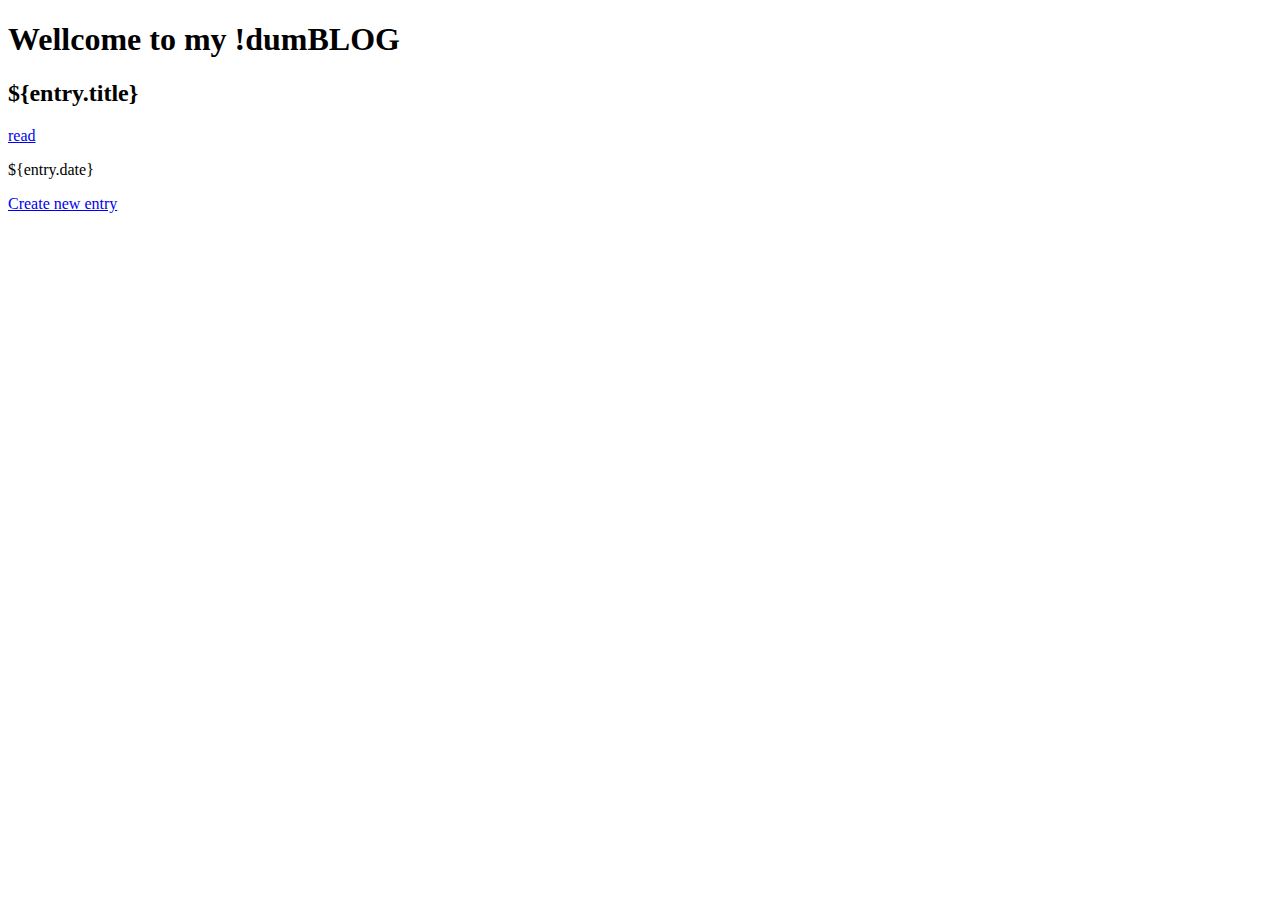
<file: blog_test/templates/index.html>
<!DOCTYPE html>
<html xmlns="http://www.w3.org/1999/xhtml" xmlns:py="http://genshi.edgewall.org/">
	<head>
		<title>!dumBLOG</title>
	</head>
	<body>

		<div>
			<h1>Wellcome to my !dumBLOG</h1>
		</div>

		<div py:if="entries" py:for="entry in entries">
			<h2>${entry.title}</h2>
				<p><a href="/entry/${entry.id}">read</a></p>
				<p>${entry.date}</p>
		</div>

		<p><a class="action" href="/create">Create new entry</a></p>

	</body>
</html>
</file>
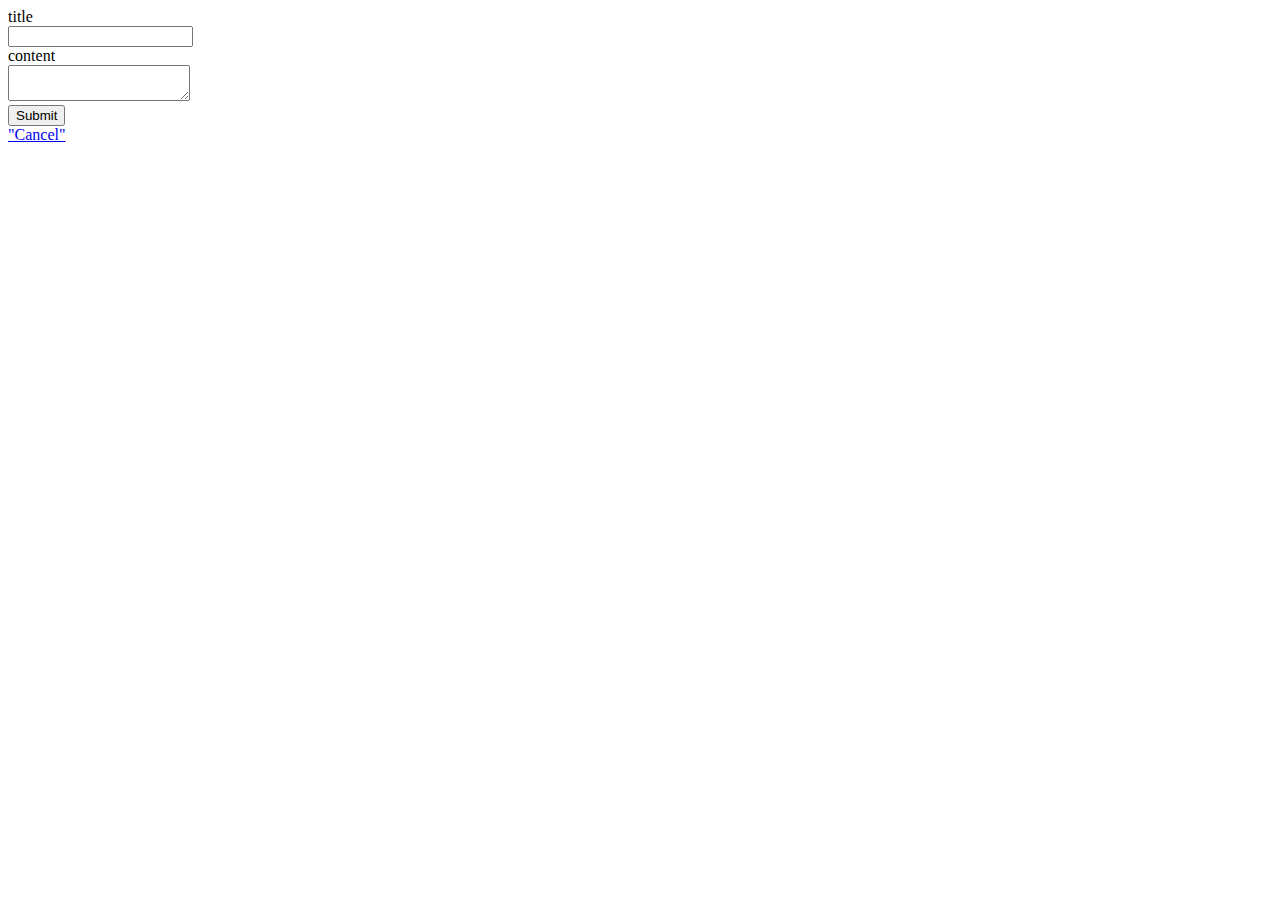
<file: blog_test/templates/create.html>
<!DOCTYPE html>
<html xmlns="http://www.w3.org/1999/xhtml" xmlns:py="http://genshi.edgewall.org/">
	<head>
		<title>!dumBLOG: create entry</title>
	</head>
	<body>

		<form action="" method="post">
			<div><label for="title">title</label></div>
			<div><input type="text" id="title" name="title" /></div>

			<div><label for="content">content</label></div>
			<div><textarea id="content" name="content"></textarea></div>

			<div><input type="submit" value="Submit" /></div>
			<div><a href="/">"Cancel"</a></div>
		</form>

	</body>
</html>
</file>
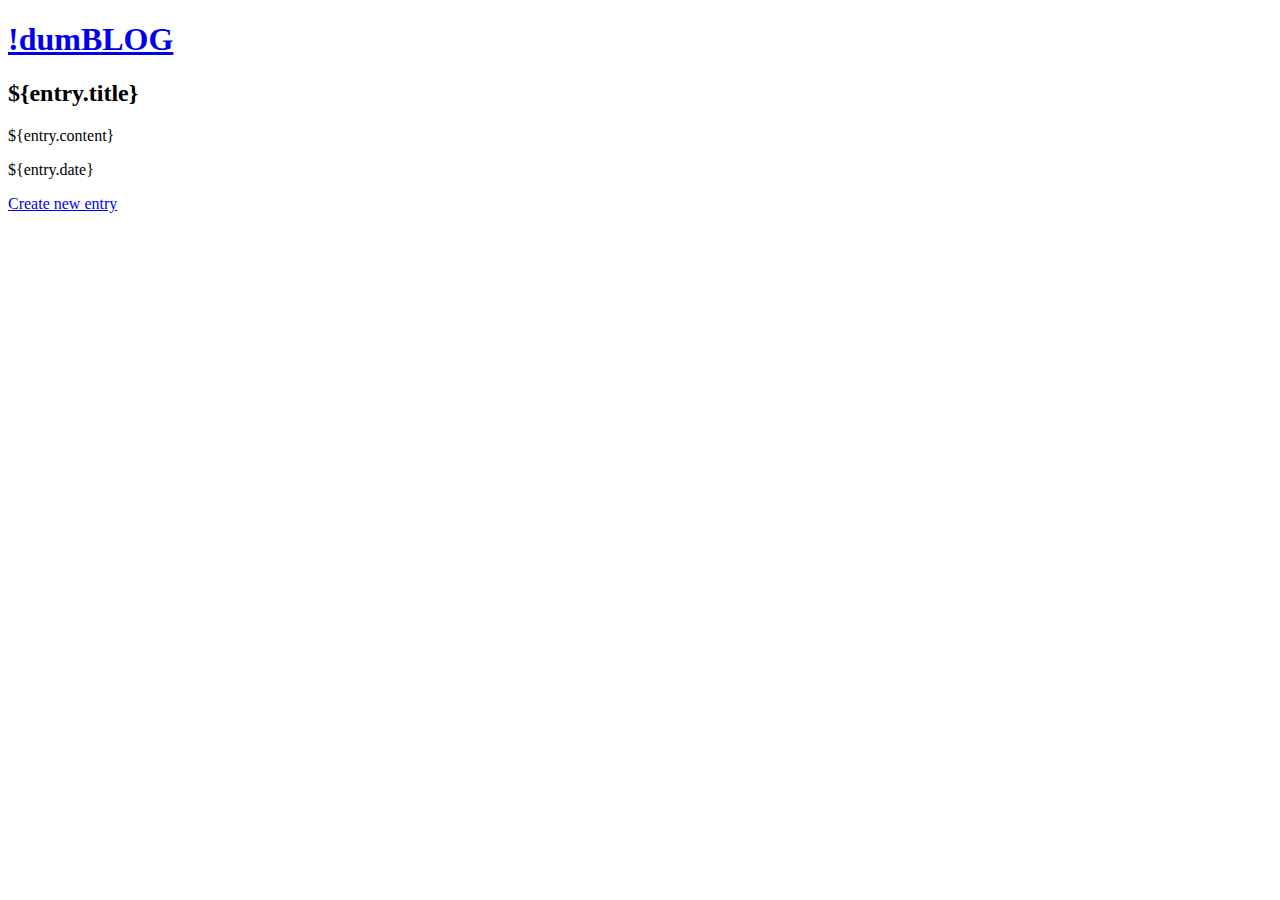
<file: blog_test/templates/entry.html>
<!DOCTYPE html>
<html xmlns="http://www.w3.org/1999/xhtml" xmlns:py="http://genshi.edgewall.org/">
	<head>
		<title>!dumBLOG: ${entry.title}</title>
	</head>
	<body class="index">
		<div id="header">
			<h1><a href="/">!dumBLOG</a></h1>
		</div>

			<div>
				<h2>${entry.title}</h2>
				<p>${entry.content}</p>
				<p>${entry.date}</p>
			</div>

		<p><a class="action" href="/create">Create new entry</a></p>

		<div id="footer"></div>
	</body>
</html>
</file>
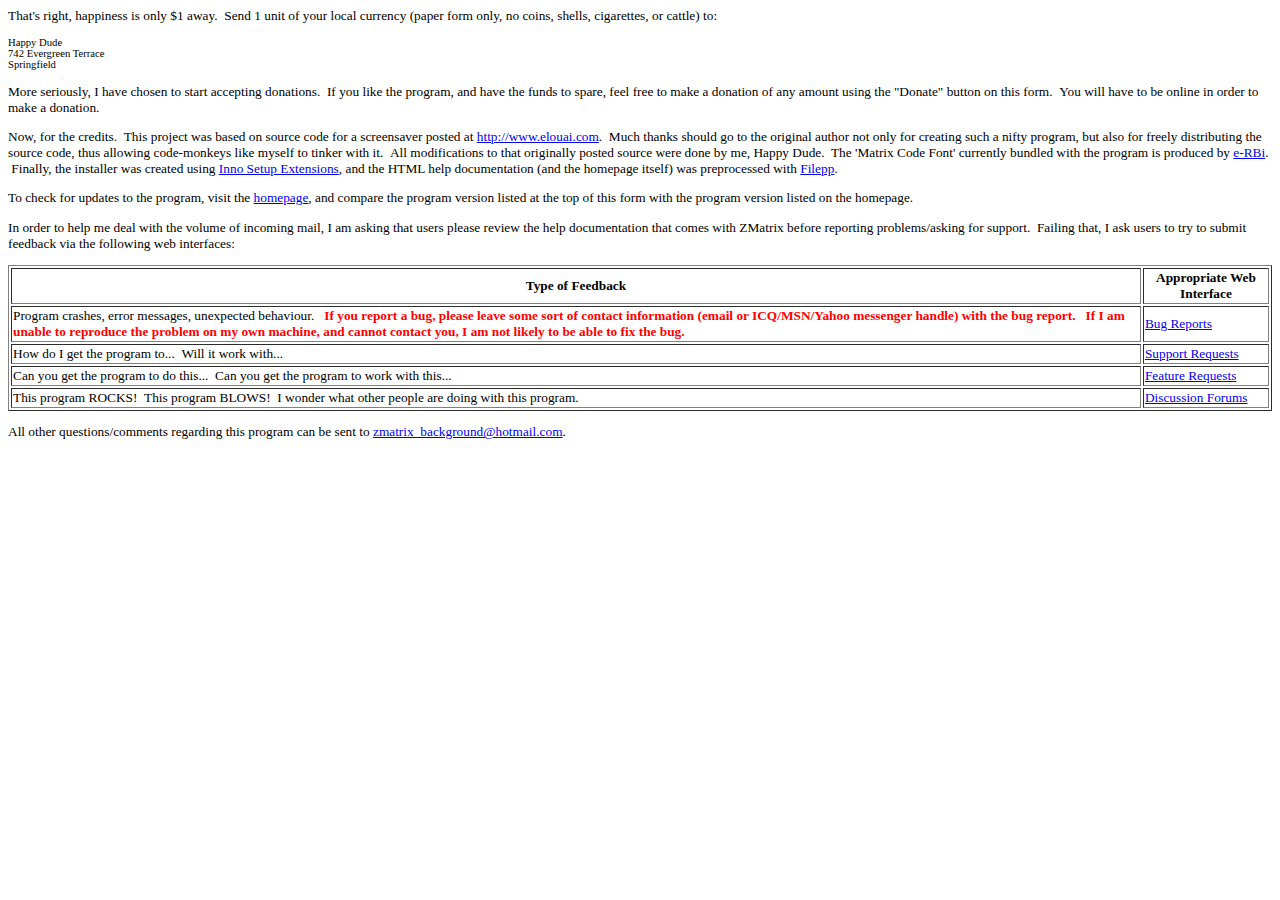
<file: zmatrix/Config/comments.html>
<html>
<BASE url="res://Config.dll/comments.html">

<style><!--
body,table
{
	font-size: 10pt;
}
.Address
{
	font-size: 8pt;
}
//-->
</style>

<body>

<p>That's right, happiness is only $1 away. &nbsp;Send 1 unit of your local currency (paper form only, no coins, shells, cigarettes, or cattle) to:</p>

<p class="Address">
Happy Dude<br>
742 Evergreen Terrace<br>
Springfield<br>
</p>

<p>
More seriously, I have chosen to start accepting donations. &nbsp;If you like the program,
and have the funds to spare, feel free to make a donation of any amount using the "Donate" button on this
form. &nbsp;You will have to be online in order to make a donation.
</p>

<p>
Now, for the credits. &nbsp;This project was based on source code for a
screensaver posted at <a href="http://www.elouai.com" target="_blank">http://www.elouai.com</a>.
&nbsp;Much thanks should go to the original author not only for creating such a nifty program, but also
for freely distributing the source code, thus allowing code-monkeys like myself to tinker with it.
&nbsp;All modifications to that originally
posted source were done by me, Happy Dude.&nbsp; The 'Matrix Code Font' currently bundled with the program
is produced by <a href="http://e-rbi.com/" target="_blank">e-RBi</a>. &nbsp;Finally, the installer was
created using <a href="http://www.wintax.nl/isx/" target="_blank">Inno Setup Extensions</a>, and the HTML help
documentation (and the homepage itself) was preprocessed with
<a href="http://www.cabaret.demon.co.uk/filepp/" target="_blank">Filepp</a>.
</p>

<p>
To check for updates to the program, visit the <a href="http://zmatrix.n3.net" target="_blank">homepage</a>,
and compare the program version listed at the top of this form with the program version listed on the
homepage.
</p>

<p>
In order to help me deal with the volume of incoming mail, I am
asking that users please review the help documentation that comes with ZMatrix
before reporting problems/asking for support.&nbsp; Failing that, I ask users
to try to submit feedback via the following web interfaces:
</p>

<table border="1">
	<tr>
		<th>Type of Feedback</th>
		<th>Appropriate Web Interface</th>
	</tr>
	<tr>
		<td>
		Program crashes, error messages, unexpected behaviour.
		<font color="FF0000"><b>
		&nbsp; If you report a bug, please leave some sort of contact information (email or ICQ/MSN/Yahoo messenger handle) with the bug report.
		&nbsp; If I am unable to reproduce the problem on my own machine, and cannot contact you, I am not likely to be able to fix the bug.
		</b>
		</td>
		<td><a href="http://sourceforge.net/tracker/?atid=493575&group_id=60257&func=browse" target="_blank">Bug Reports</a></td>
	</tr>
	<tr>
		<td>How do I get the program to... &nbsp;Will it work with...</td>
		<td><a href="http://sourceforge.net/tracker/?atid=493576&group_id=60257&func=browse" target="_blank">Support Requests</a></td>
	</tr>
	<tr>
		<td>Can you get the program to do this... &nbsp;Can you get the program to work with this...</td>
		<td><a href="http://sourceforge.net/tracker/?atid=493578&group_id=60257&func=browse" target="_blank">Feature Requests</a></td>
	</tr>
	<tr>
		<td>This program ROCKS! &nbsp;This program BLOWS! &nbsp;I wonder what other people are doing with this program.</td>
		<td><a href="http://sourceforge.net/forum/?group_id=60257" target="_blank">Discussion Forums</a></td>
	</tr>
</table>

<p>All other questions/comments regarding this program can be sent to
<a href="mailto:zmatrix_background@hotmail.com">zmatrix_background@hotmail.com</a>.
</p>


</body>

</html>
</file>
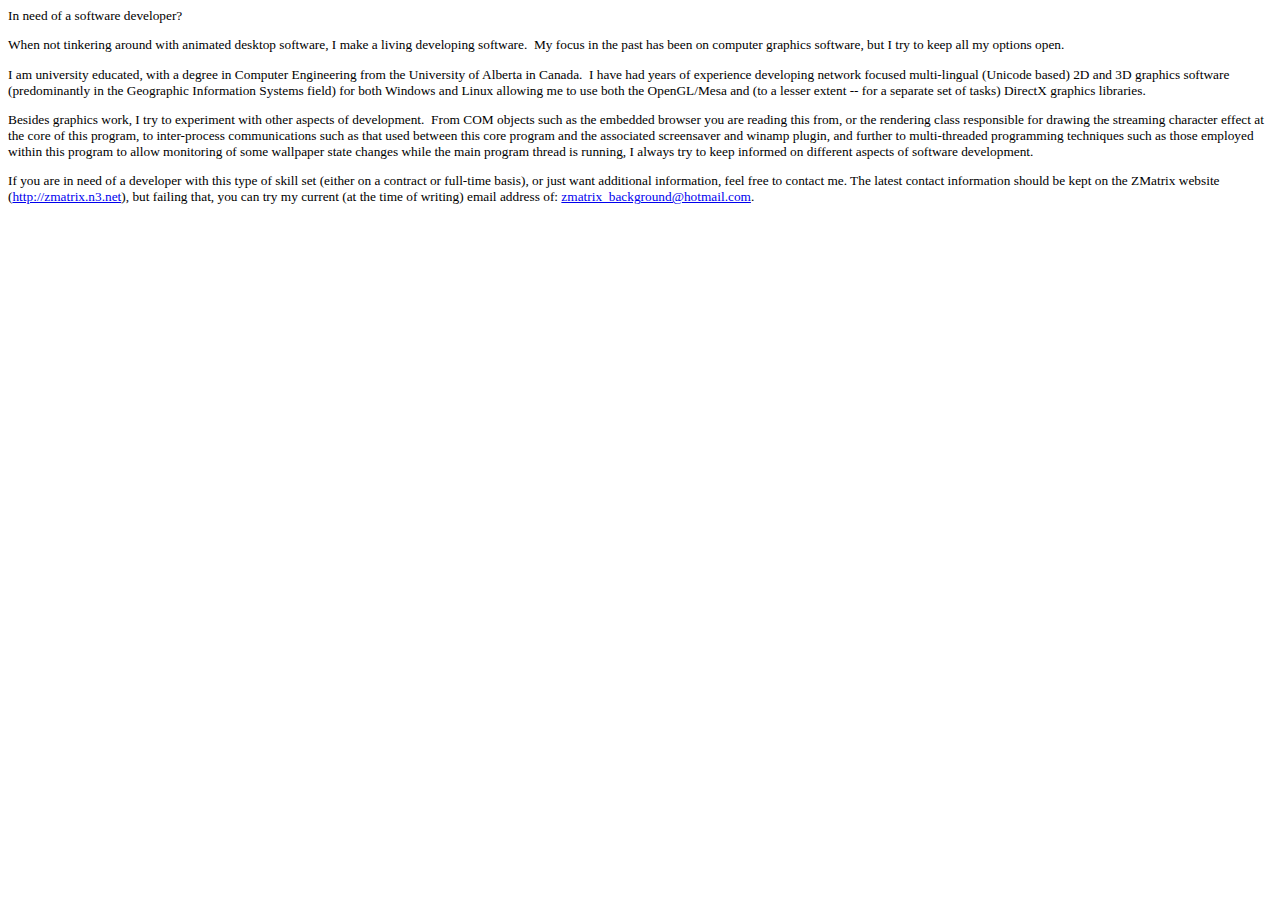
<file: zmatrix/Config/hire.html>
<html>
<BASE url="res://Config.dll/comments.html">

<style><!--
body,table
{
	font-size: 10pt;
}
//-->
</style>

<body>

<p>In need of a software developer?</p>

<p>When not tinkering around with animated desktop software, I make a living developing software.
&nbsp;My focus in the past has been on computer graphics software, but I try to keep all my options open.</p>

<p>I am university educated, with a degree in Computer Engineering from the University of Alberta in Canada.
&nbsp;I have had years of experience
developing network focused multi-lingual (Unicode based) 2D and 3D graphics software
(predominantly in the Geographic Information Systems field)
for both Windows and Linux allowing me to use both the OpenGL/Mesa and
(to a lesser extent -- for a separate set of tasks) DirectX graphics libraries.
</p>

<p>Besides graphics work, I try to experiment with other aspects of development. &nbsp;From COM objects such as the
embedded browser you are reading this from, or the rendering class responsible for drawing the streaming character
effect at the core of this program, to inter-process communications such as that used between this core program
and the associated screensaver and winamp plugin, and further to multi-threaded programming techniques such as those employed
within this program to allow monitoring of some wallpaper state changes while the main program thread is running,
I always try to keep informed on different aspects of software development.
</p>

<p>
If you are in need of a developer with this type of skill set (either on a contract or full-time basis), or just want
additional information, feel free to contact me.  The latest contact information should be kept on the ZMatrix website
(<a href="http://zmatrix.n3.net" target="_blank">http://zmatrix.n3.net</a>), but failing that, you can try my current
(at the time of writing) email address of: <a href="mailto:zmatrix_background@hotmail.com">zmatrix_background@hotmail.com</a>.
</p>


</body>

</html>
</file>
